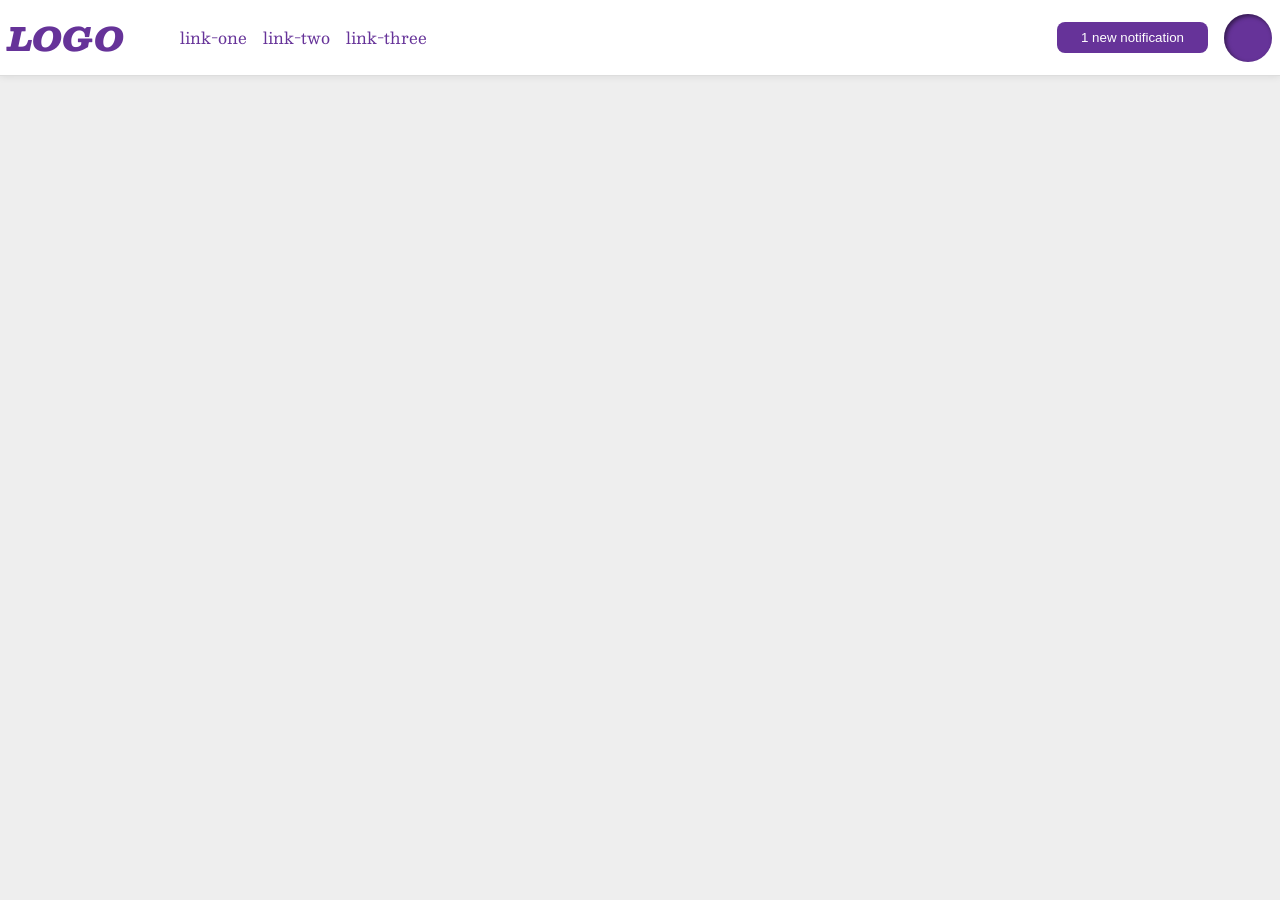
<file: foundations/flex/03-flex-header-2/index.html>
<!DOCTYPE html>
<html lang="en">
  <head>
    <meta charset="UTF-8">
    <meta http-equiv="X-UA-Compatible" content="IE=edge">
    <meta name="viewport" content="width=device-width, initial-scale=1.0">
    <title>Flex Header 2</title>
    <link rel="stylesheet" href="style.css">
  </head>
  <body>
    <div class="header">
      <div class="left">
        <div class="logo">
          LOGO
        </div>
        <ul class="links">
          <li><a href="https://google.com">link-one</a></li>
          <li><a href="https://google.com">link-two</a></li>
          <li><a href="https://google.com">link-three</a></li>
        </ul>
      </div>
      <div class="right">
        <button class="notifications">
          1 new notification
        </button>
        <div class="profile-image"></div>
      </div>
    </div>
  </body>
</html>
</file>
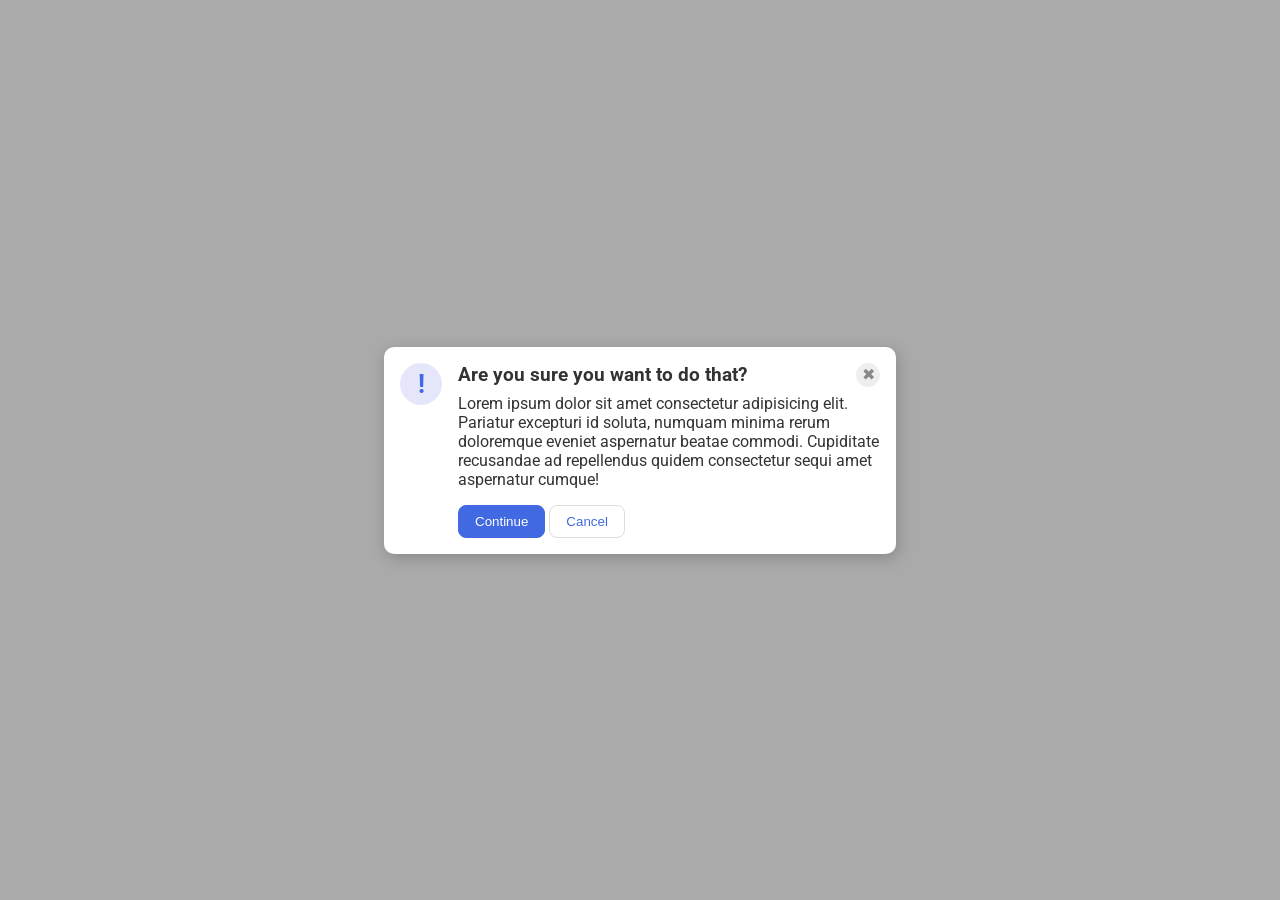
<file: foundations/flex/05-flex-modal/index.html>
<!DOCTYPE html>
<html lang="en">
  <head>
    <meta charset="UTF-8">
    <meta http-equiv="X-UA-Compatible" content="IE=edge">
    <meta name="viewport" content="width=device-width, initial-scale=1.0">
    <link rel="stylesheet" href="style.css">
    <title>Modal</title>
  </head>
  <body>
    <div class="modal">
      <div class="icon">!</div>
    <div class="container">
      <div class="header">
          Are you sure you want to do that?
        <button class="close-button">✖</button></div>
      <div class="text">Lorem ipsum dolor sit amet consectetur adipisicing elit. Pariatur excepturi id soluta, numquam minima rerum doloremque eveniet aspernatur beatae commodi. Cupiditate recusandae ad repellendus quidem consectetur sequi amet aspernatur cumque!</div>
      <div class="buttons">
        <button class="continue">Continue</button>
        <button class="cancel">Cancel</button></div>
    </div>
    </div>
  </body>
</html>
</file>
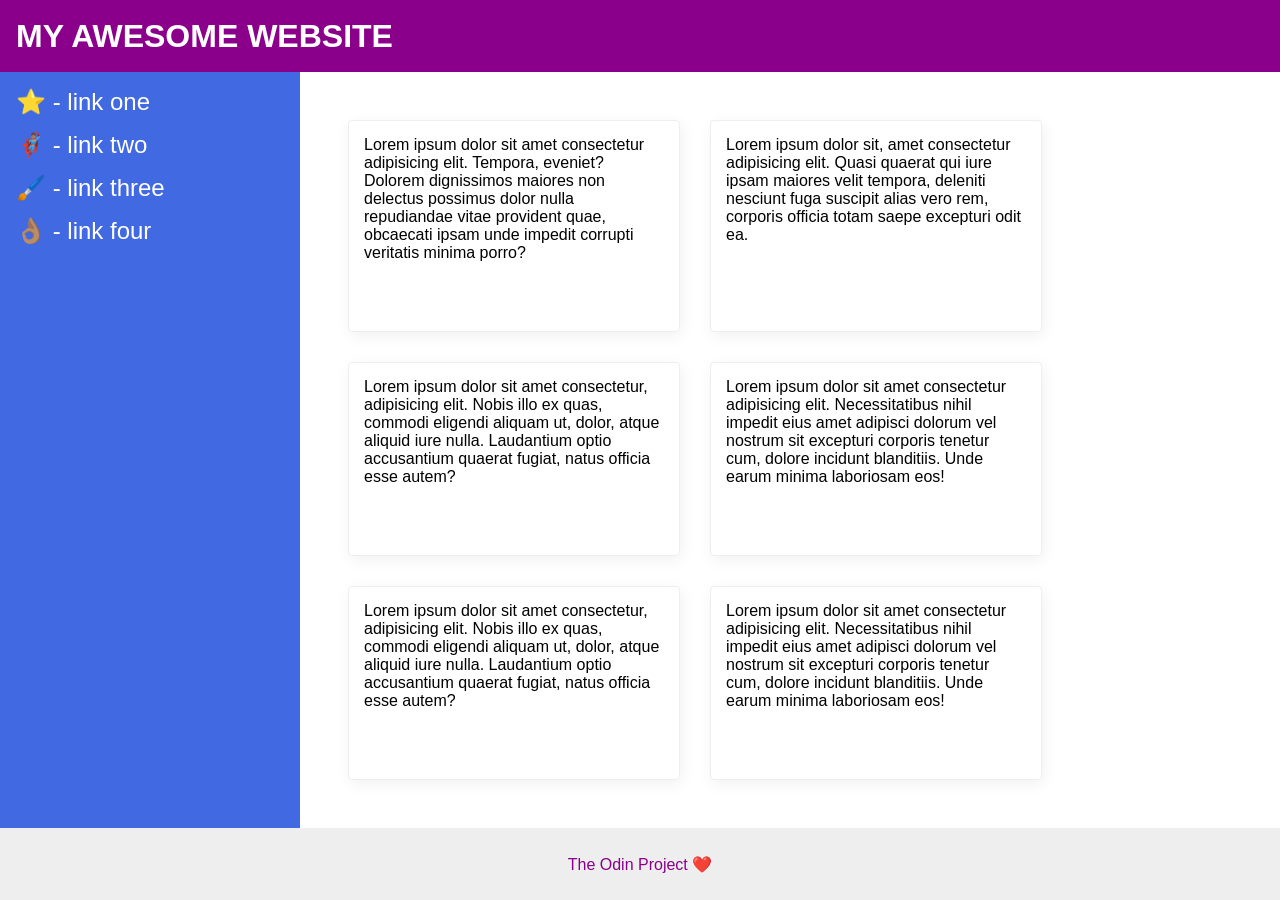
<file: foundations/flex/07-flex-layout-2/index.html>
<!DOCTYPE html>
<html lang="en">
  <head>
    <meta charset="UTF-8">
    <meta http-equiv="X-UA-Compatible" content="IE=edge">
    <meta name="viewport" content="width=device-width, initial-scale=1.0">
    <title>The Holy Grail</title>
    <link rel="stylesheet" href="style.css">
  </head>
  <body>
    <div class="header">
      MY AWESOME WEBSITE
    </div>
    <div class="side-card">
    <div class="sidebar">
      <ul>
        <li><a href="#">⭐ - link one</a></li>
        <li><a href="#">🦸🏽‍♂️ - link two</a></li>
        <li><a href="#">🖌️ - link three</a></li>
        <li><a href="#">👌🏽 - link four</a></li>
      </ul>
    </div>
  <div class="wraps">
    <div class="card">Lorem ipsum dolor sit amet consectetur adipisicing elit. Tempora, eveniet? Dolorem dignissimos maiores non delectus possimus dolor nulla repudiandae vitae provident quae, obcaecati ipsam unde impedit corrupti veritatis minima porro?</div>
    <div class="card">Lorem ipsum dolor sit, amet consectetur adipisicing elit. Quasi quaerat qui iure ipsam maiores velit tempora, deleniti nesciunt fuga suscipit alias vero rem, corporis officia totam saepe excepturi odit ea.</div>
    <div class="card">Lorem ipsum dolor sit amet consectetur, adipisicing elit. Nobis illo ex quas, commodi eligendi aliquam ut, dolor, atque aliquid iure nulla. Laudantium optio accusantium quaerat fugiat, natus officia esse autem?</div>
    <div class="card">Lorem ipsum dolor sit amet consectetur adipisicing elit. Necessitatibus nihil impedit eius amet adipisci dolorum vel nostrum sit excepturi corporis tenetur cum, dolore incidunt blanditiis. Unde earum minima laboriosam eos!</div>
    <div class="card">Lorem ipsum dolor sit amet consectetur, adipisicing elit. Nobis illo ex quas, commodi eligendi aliquam ut, dolor, atque aliquid iure nulla. Laudantium optio accusantium quaerat fugiat, natus officia esse autem?</div>
    <div class="card">Lorem ipsum dolor sit amet consectetur adipisicing elit. Necessitatibus nihil impedit eius amet adipisci dolorum vel nostrum sit excepturi corporis tenetur cum, dolore incidunt blanditiis. Unde earum minima laboriosam eos!</div>
  </div>
    </div>
    <div class="footer">
      The Odin Project ❤️
    </div>
  </body>
</html>
</file>
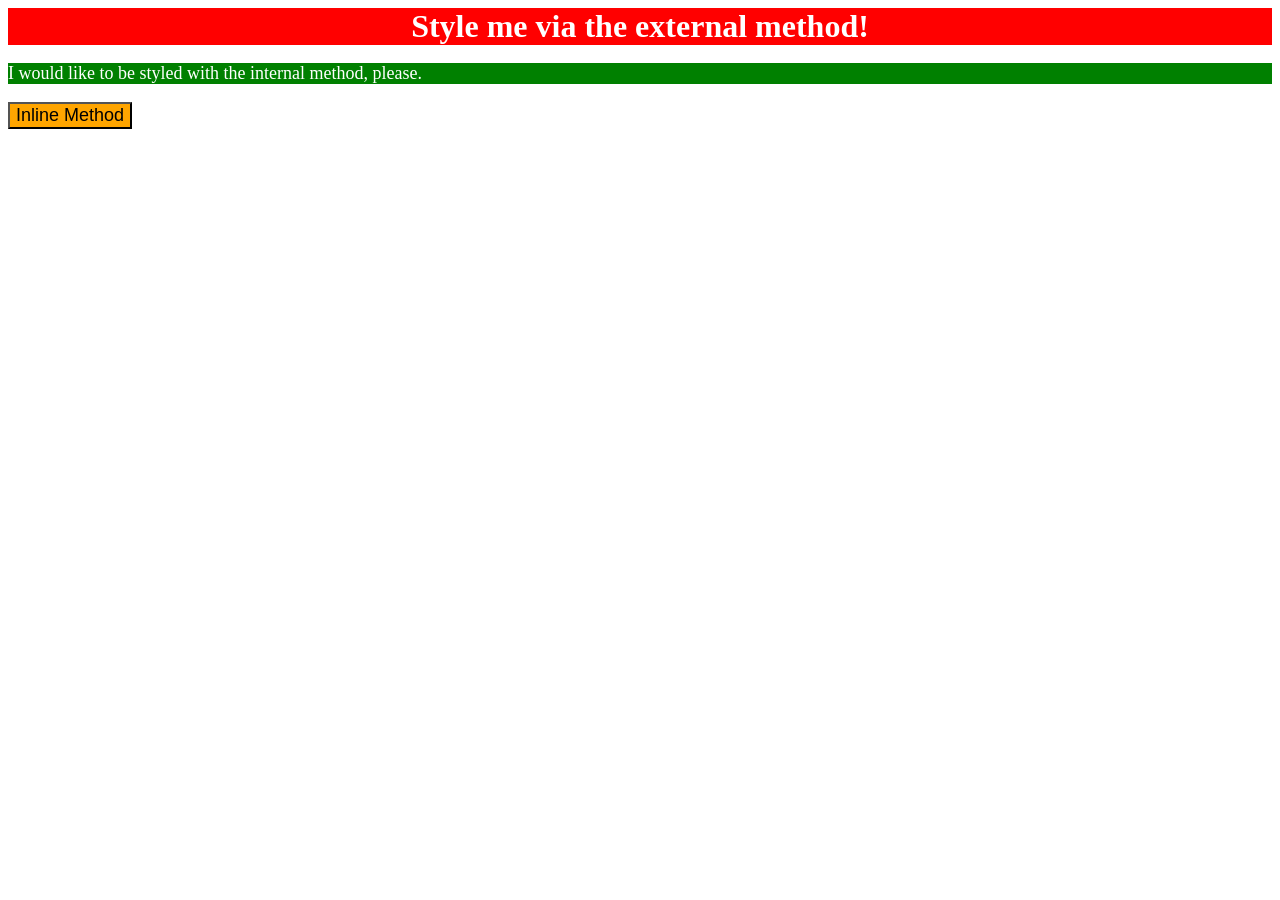
<file: foundations/intro-to-css/01-css-methods/index.html>
<!DOCTYPE html>
<html lang="en">
  <head>
    <meta charset="UTF-8">
    <meta http-equiv="X-UA-Compatible" content="IE=edge">
    <meta name="viewport" content="width=device-width, initial-scale=1.0">
    <link rel="stylesheet" href="styles.css">
    <title>Methods for Adding CSS</title>
    <style>
      p {
        background-color: green;
        color: white;
        font-size: 18px;
      }
    </style>
  </head>
  <body>
    <div>Style me via the external method!</div>
    <p>I would like to be styled with the internal method, please.</p>
    <button style="background-color: orange; font-size: 18px;">Inline Method</button>
  </body>
</html>
</file>
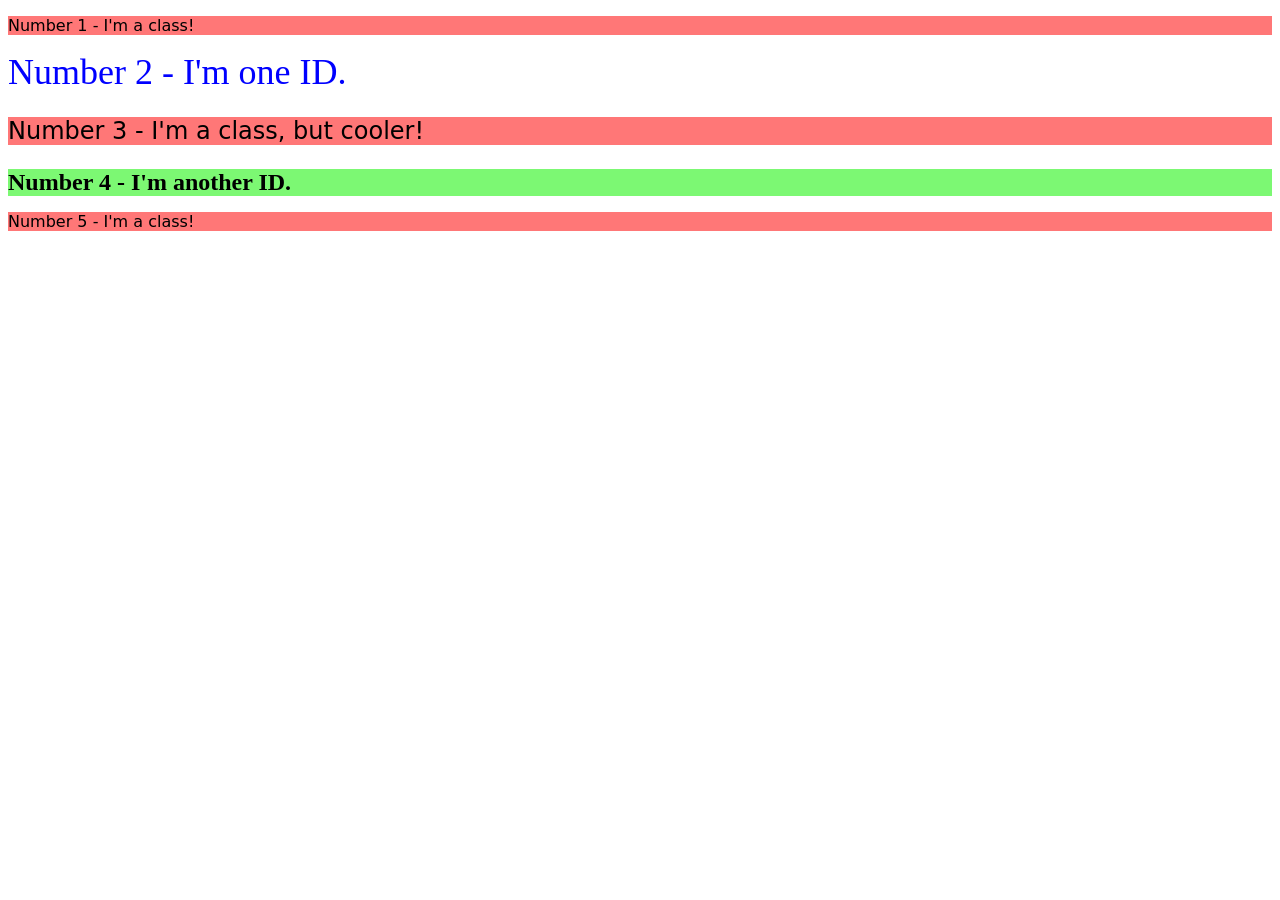
<file: foundations/intro-to-css/02-class-id-selectors/index.html>
<!DOCTYPE html>
<html lang="en">
  <head>
    <meta charset="UTF-8">
    <meta http-equiv="X-UA-Compatible" content="IE=edge">
    <meta name="viewport" content="width=device-width, initial-scale=1.0">
    <title>Class and ID Selectors</title>
    <link rel="stylesheet" href="style.css">
  </head>
  <body>
    <p class="odd">Number 1 - I'm a class!</p>
    <div id="d">Number 2 - I'm one ID.</div>
    <p class="odd a">Number 3 - I'm a class, but cooler!</p>
    <div id="di">Number 4 - I'm another ID.</div>
    <p class="odd">Number 5 - I'm a class!</p>
  </body>
</html>
</file>
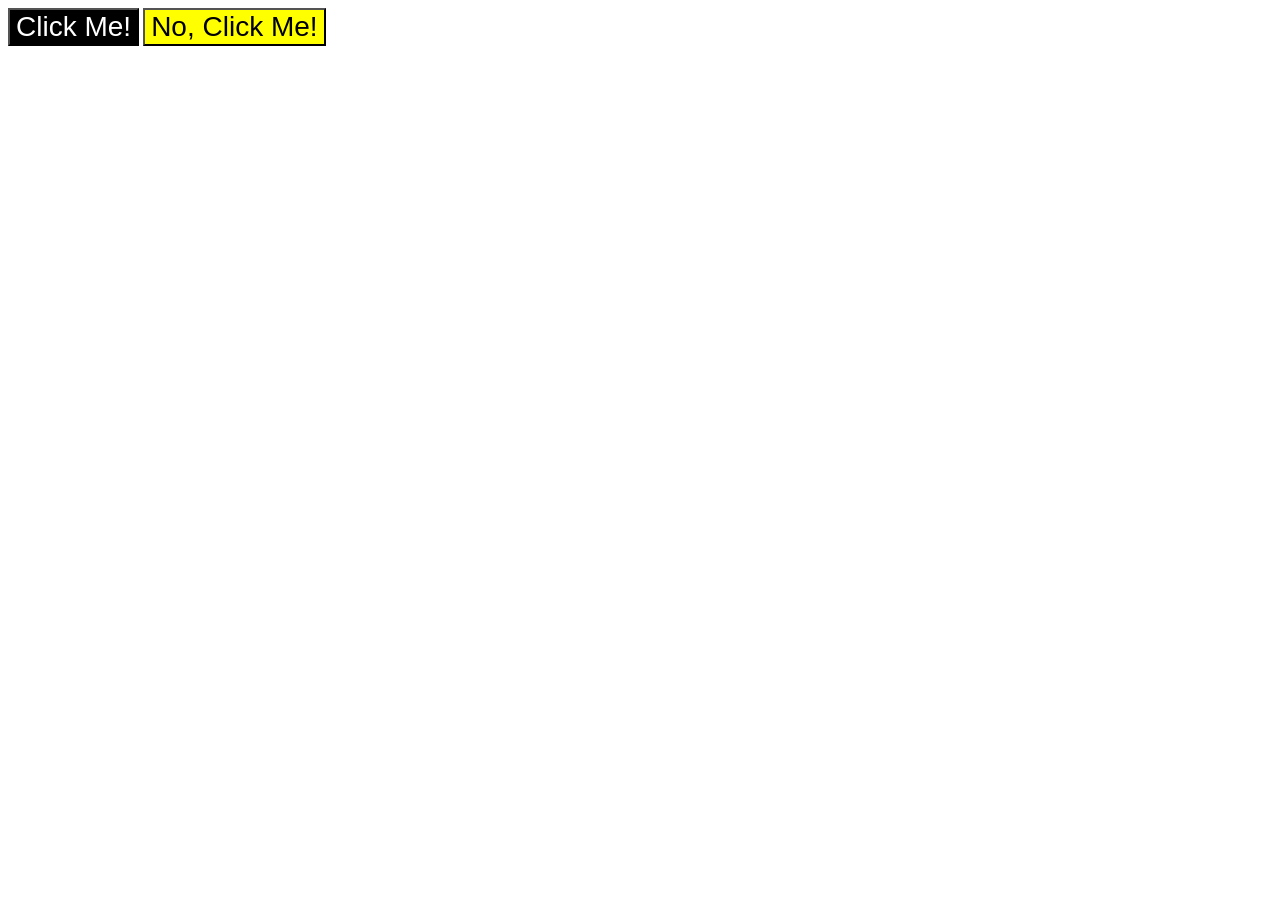
<file: foundations/intro-to-css/03-grouping-selectors/index.html>
<!DOCTYPE html>
<html lang="en">
  <head>
    <meta charset="UTF-8">
    <meta http-equiv="X-UA-Compatible" content="IE=edge">
    <meta name="viewport" content="width=device-width, initial-scale=1.0">
    <title>Grouping Selectors</title>
    <link rel="stylesheet" href="style.css">
  </head>
  <body>
    <button class="one">Click Me!</button>
    <button class="two">No, Click Me!</button>
  </body>
</html>
</file>
<file: foundations/flex/03-flex-header-2/style.css>
/* this is some magical font-importing.  
you'll learn about it later. */
@import url('https://fonts.googleapis.com/css2?family=Besley:ital,wght@0,400;1,900&display=swap');

body {
  margin: 0;
  background: #eee;
  font-family: Besley, serif;
}

.header {
  background: white;
  border-bottom: 1px solid #ddd;
  box-shadow: 0 0 8px rgba(0,0,0,.1);
  padding: 8px;
  display: flex;
  justify-content: space-between;
  
}

.profile-image {
  background: rebeccapurple;
  box-shadow: inset 2px 2px 4px rgba(0,0,0,.5);
  border-radius: 50%;
  width: 48px;
  height: 48px;
}

.logo {
  color: rebeccapurple;
  font-size: 32px;
  font-weight: 900;
  font-style: italic;
}

button {
  border: none;
  border-radius: 8px;
  background: rebeccapurple;
  color: white;
  padding: 8px 24px;
}

a {
  /* this removes the line under our links */
  text-decoration: none;
  color: rebeccapurple;
}

ul {
  list-style-type: none;
  display: flex;
  gap: 16px;

}
.left, 
.right {
  display: flex;
  align-items: center;
  gap: 16px;
}
</file>
<file: foundations/flex/05-flex-modal/style.css>
@import url('https://fonts.googleapis.com/css2?family=Roboto:wght@400;700&display=swap');

html, body {
  height: 100%;
}

body {
  font-family: Roboto, sans-serif;
  margin: 0;
  background: #aaa;
  color: #333;
  /* I'll give you this one for free lol */
  display: flex;
  align-items: center;
  justify-content: center;
}

.header {
  display: flex;
  justify-content: space-between;
  align-items: center;
  font-size: larger;
  font-weight: bolder;
  margin-bottom: 7px;
}

.modal {
  background: white;
  width: 480px;
  border-radius: 10px;
  box-shadow: 2px 4px 16px rgba(0,0,0,.2);
  padding: 15px;
  display: flex;
  gap: 16px;
  padding: 16px;
}

.text {
  margin-bottom: 16px;  
}

.icon {
  color: royalblue;
  font-size: 26px;
  font-weight: 700;
  background: lavender;
  width: 42px;
  height: 42px;
  border-radius: 50%;
  display: flex;
  align-items: center;
  justify-content: center;
  flex-shrink: 0;
}

.close-button {
  background: #eee;
  border-radius: 50%;
  color: #888;
  font-weight: 400;
  font-size: 16px;
  height: 24px;
  width: 24px;
  display: flex;
  align-items: center;
  justify-content: center;
  border: 1px solid #eee;
  padding: 0;
}

button {
  cursor: pointer;
  padding: 8px 16px;
  border-radius: 8px;
}

button.continue {
  background: royalblue;
  border: 1px solid royalblue;
  color: white;
}

button.cancel {
  background: white;
  border: 1px solid #ddd;
  color: royalblue;
}
</file>
<file: foundations/flex/07-flex-layout-2/style.css>
body {
  font-family: -apple-system, BlinkMacSystemFont, 'Segoe UI', Roboto, Oxygen, Ubuntu, Cantarell, 'Open Sans', 'Helvetica Neue', sans-serif;
  margin: 0;
  min-height: 100vh;
  display: flex;
  flex-direction: column;
}

.header {
  display: flex;
  height: 72px;
  background: darkmagenta;
  color: white;
  font-size: 32px;
  font-weight: 900;
  align-items: center;
  padding-left: 16px;
}

.footer {
  display: flex;
  justify-content: center;
  align-items: center;
  height: 72px;
  background: #eee;
  color: darkmagenta;
}

.sidebar {
  flex-shrink: 0;
  width: 300px;
  background: royalblue;
  box-sizing: border-box;
  padding: 16px;
}

.card {
  border: 1px solid #eee;
  box-shadow: 2px 4px 16px rgba(0,0,0,.06);
  border-radius: 4px;
  width: 300px;
  padding: 15px;
}

.side-card {
  display: flex;
  flex-grow: 1;
}

ul {
  display: flex;
  flex-direction: column;
  list-style-type: none;
  gap: 15px;
  padding: 0;
  margin: 0;
}

a {
  text-decoration: none;
  color: white;
  font-size: 24px;
}

.wraps {
  display: flex;
  flex-wrap: wrap;
  gap: 30px;
  padding: 48px;
}
</file>
<file: foundations/intro-to-css/01-css-methods/styles.css>
div{
    background-color: red;
    color: white;
    font-size: 32px;
    text-align: center;
    font-weight: bold;
}
</file>
<file: foundations/intro-to-css/02-class-id-selectors/style.css>
.odd {
    background-color: #ff7777;
    font-family: Verdana, "DejaVu Sans", sans-serif;
}
#d {
    color: #0000ff;
    font-size: 36px;
}
.odd.a {
    font-size: 24px;
}
#di {
    background-color: rgb(124, 248, 115);
    font-size: 24px;
    font-weight: bold;
}
</file>
<file: foundations/intro-to-css/03-grouping-selectors/style.css>
.one,
.two {
    font-size: 28px;
    font-family: Helvetica, "Times New Roman", sans-serif;
}
.one {
    background-color: black;
    color: white;
}
.two {
    background-color: yellow;
}
</file>
